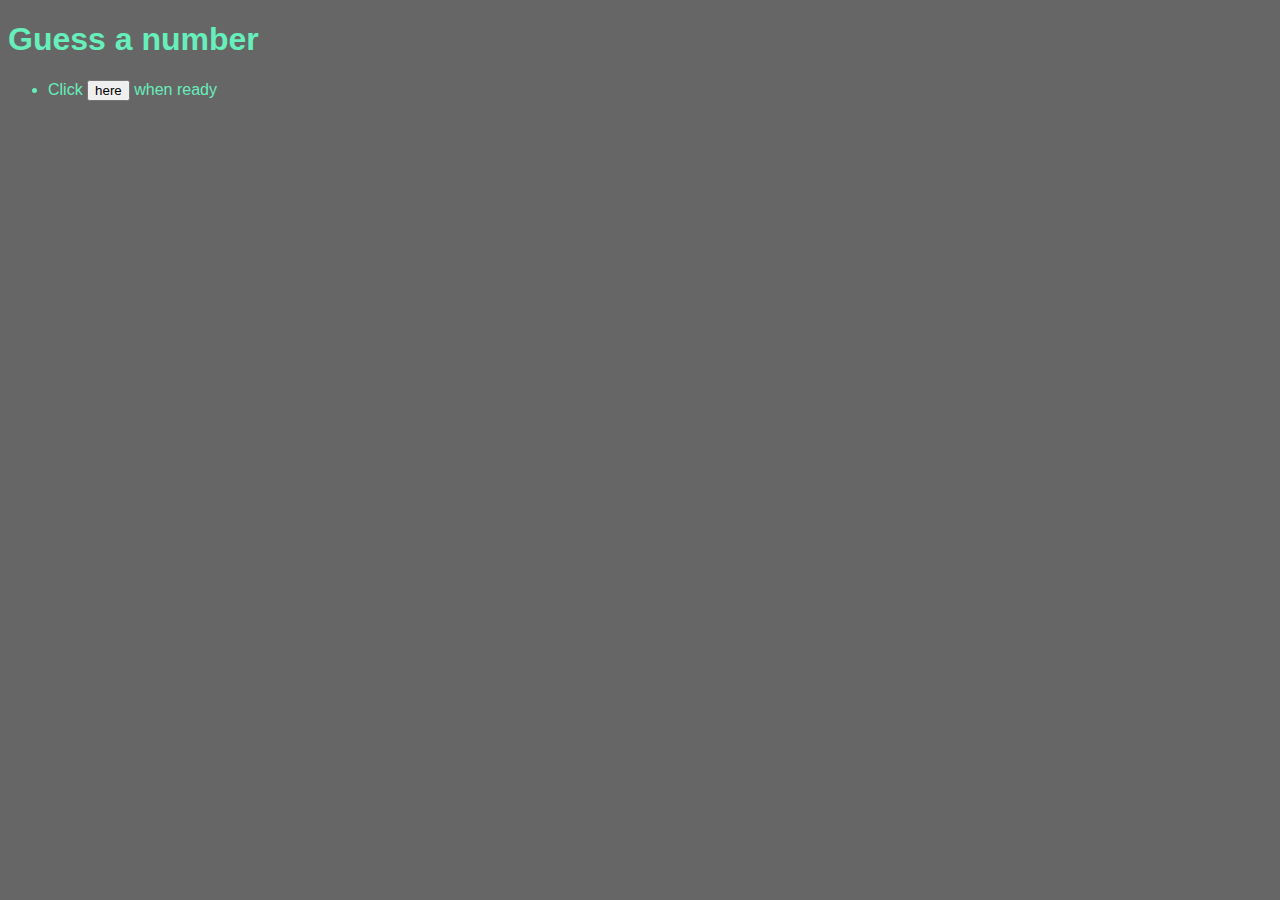
<file: index.html>
<!DOCTYPE html>
<html lang="en">
  <head>
    <meta charset="UTF-8" />
    <meta name="viewport" content="width=device-width, initial-scale=1.0" />
    <title>Document</title>
    <link rel="stylesheet" href="style.css" />
  </head>
  <body>
    <div>
      <h1>Guess a number</h1>
      <ul id="guesses">
        <li id="li_start">Click <button>here</button> when ready</li>
      </ul>
    </div>
    <script src="script.js"></script>
  </body>
</html>
</file>
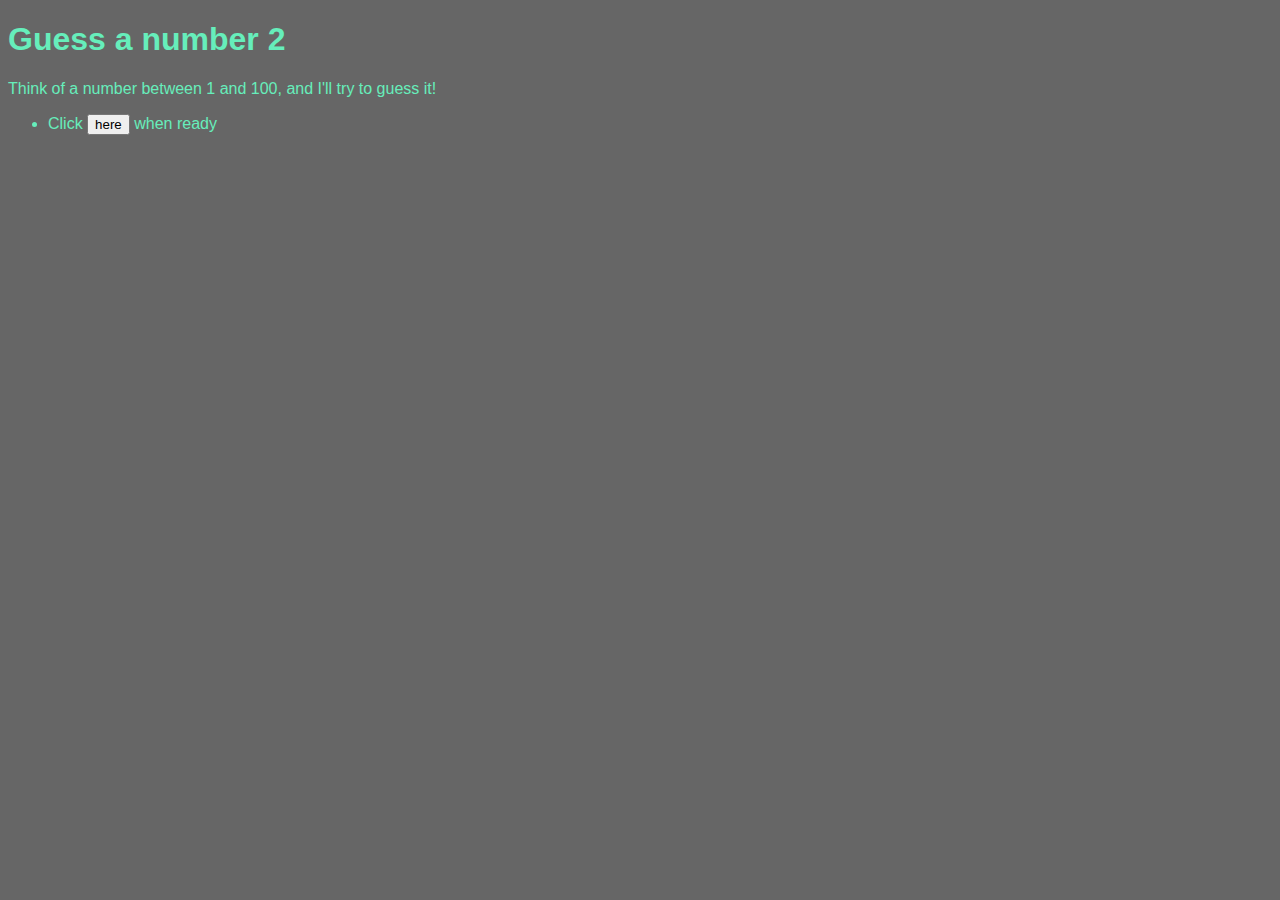
<file: index2.html>
<!DOCTYPE html>
<html lang="en">
  <head>
    <meta charset="UTF-8" />
    <meta name="viewport" content="width=device-width, initial-scale=1.0" />
    <title>Document</title>
    <link rel="stylesheet" href="style.css" />
  </head>
  <body>
    <div>
      <h1>Guess a number 2</h1>
      <p>Think of a number between 1 and 100, and I'll try to guess it!</p>
      <ul id="guesses">
        <li id="li_start">Click <button id="btn_start">here</button> when ready</li>
      </ul>
    </div>
    <script src="script2.js"></script>
  </body>
</html>
</file>
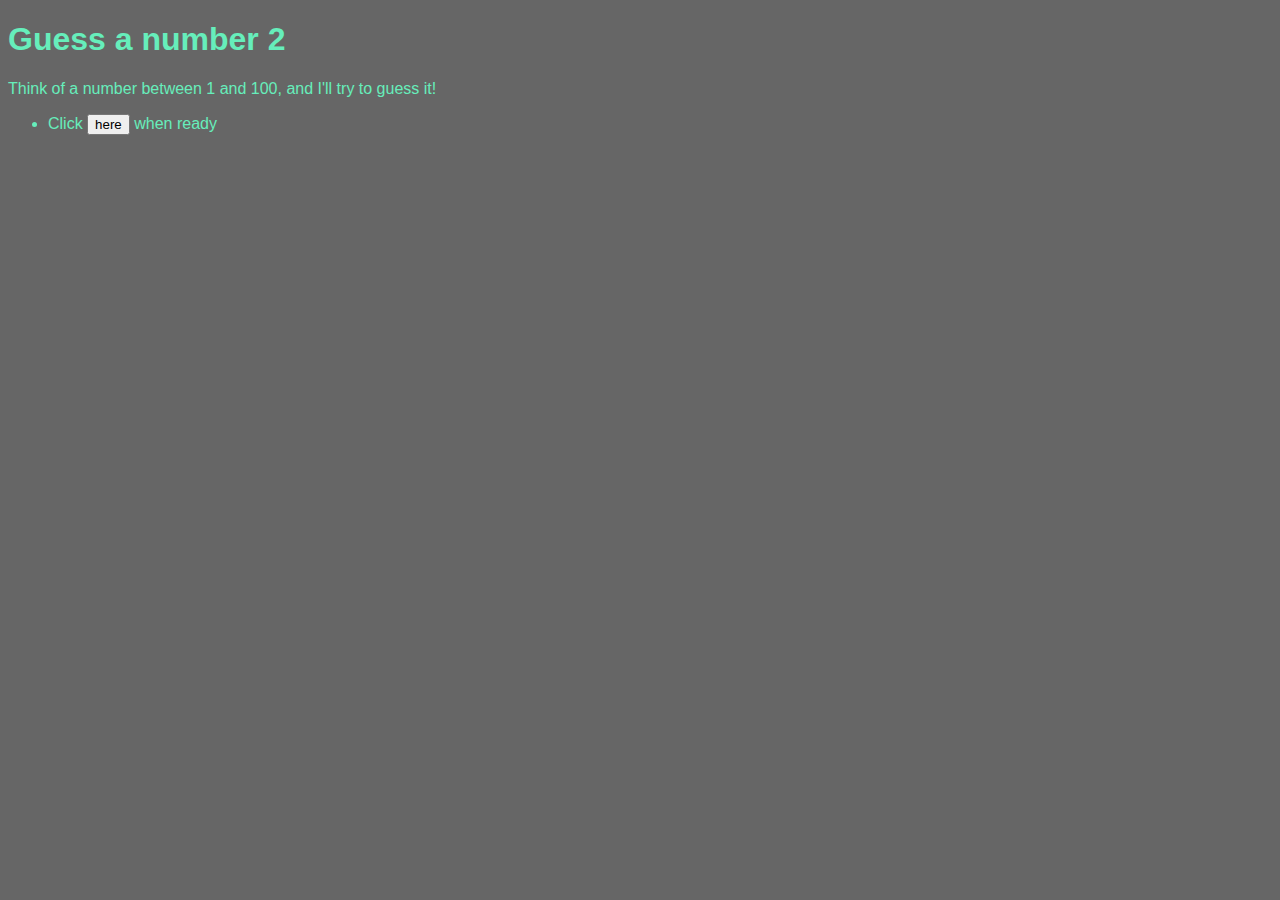
<file: index_random.html>
<!DOCTYPE html>
<html lang="en">
  <head>
    <meta charset="UTF-8" />
    <meta name="viewport" content="width=device-width, initial-scale=1.0" />
    <title>Document</title>
    <link rel="stylesheet" href="style.css" />
  </head>
  <body>
    <div>
      <h1>Guess a number 2</h1>
      <p>Think of a number between 1 and 100, and I'll try to guess it!</p>
      <ul id="guesses">
        <li id="li_start">Click <button id="btn_start">here</button> when ready</li>
      </ul>
    </div>
    <script src="script_random.js"></script>
  </body>
</html>
</file>
<file: style.css>
body {
    background-color: #666;
    color: #6eb;
    font-family: Arial, Helvetica, sans-serif;
}
</file>
